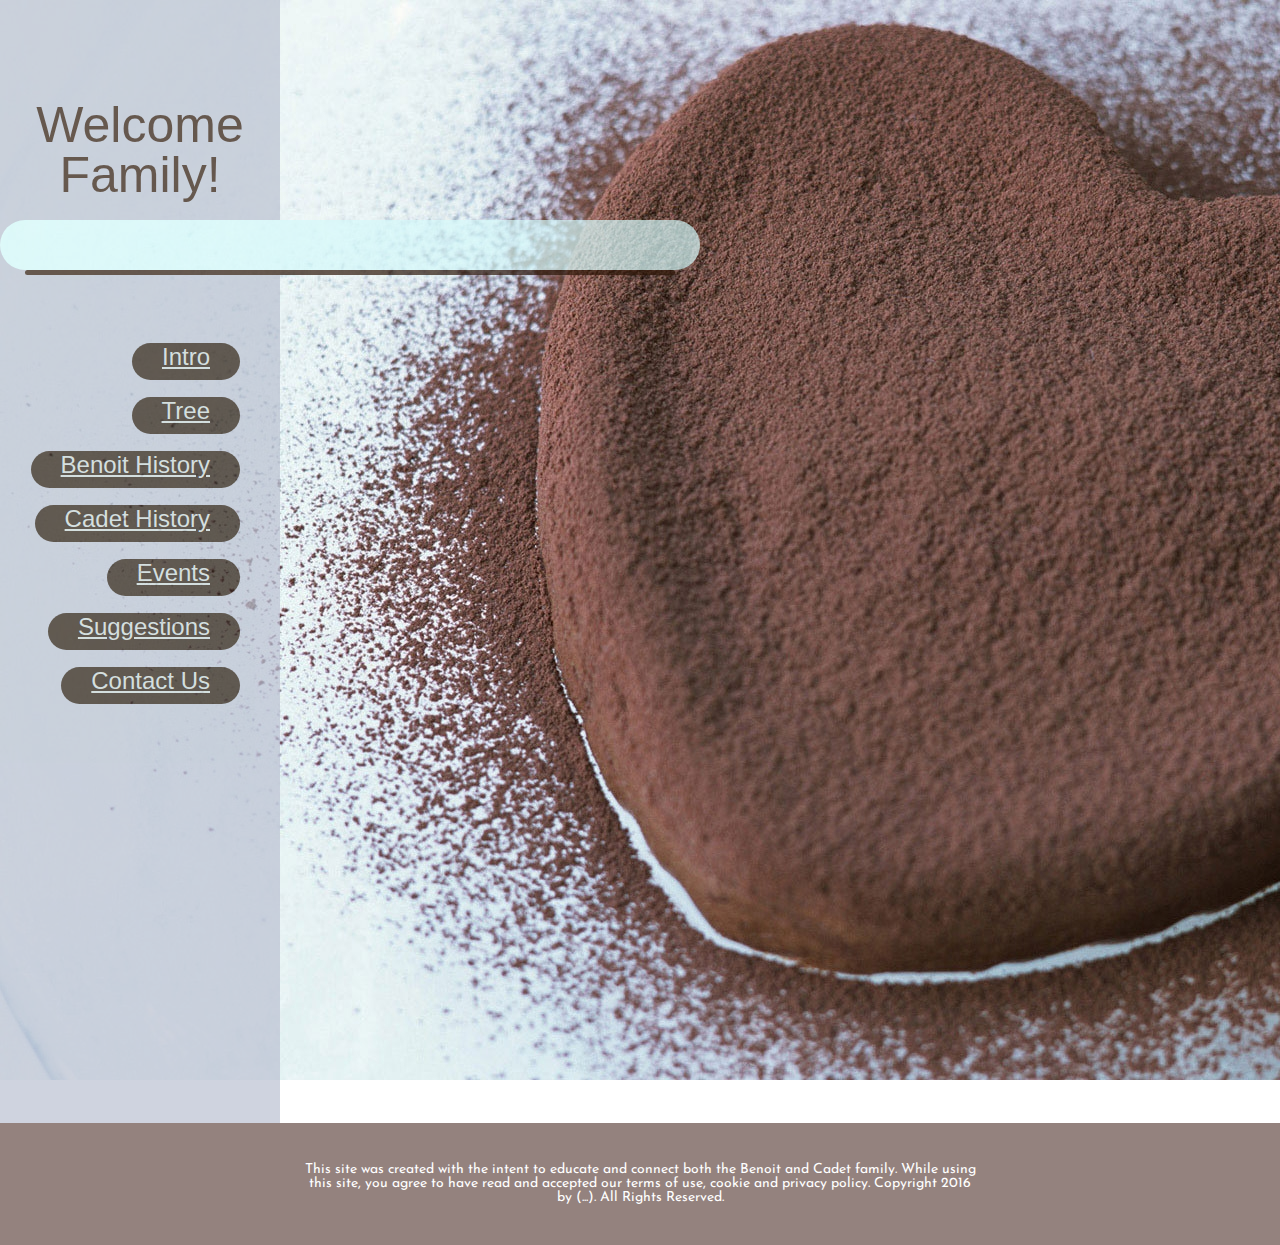
<file: index.html>
<!DOCTYPE html>
<html lang="en">
<head>
	<meta charset="utf-8">
    <meta http-equiv="X-UA-Compatible" content="IE=edge">
	<title>The Benoit and Cadet Genealogy</title>
	<link href="https://fonts.googleapis.com/css?family=Josefin+Sans:100,100i,300,300i,400,400i,600,600i,700,700i|Quattrocento+Sans:400,400i,700,700i" rel="stylesheet">
	<link href="https://fonts.googleapis.com/css?family=Josefin+Sans:100,100i,300,300i,400,400i,600,600i,700,700i" rel="stylesheet">
	<link href='http://fonts.googleapis.com/css?family=Oswald:400,700' rel='stylesheet' type='text/css'>
	<link rel="stylesheet" type="text/css" href="css/unsemantic-grid-responsive.css">
	<link rel="stylesheet" href="css/reset.css">
	<link rel="stylesheet" href="css/style.css">

</head>
<body>
	<div class="title">
		<div class="main-title">Welcome Family!</div>
		<div class="main-bar">
			<div class="solid-bar"></div>
			<div class="brown-bar"></div>
			<ul>
			<li><a href="intro.html">Intro</a></li>
			<li><a href="family-tree.html">Tree</a></li>
			<li><a href="benoit-genealogy.html">Benoit History</a></li>
			<li><a href="cadet-genealogy.html">Cadet History</a></li>
			<li><a href="#">Events</a></li>
			<li><a href="suggestions.html">Suggestions</a></li>
			<li><a href="contact-us.html">Contact Us</a></li>
			</ul>
		</div>
	</div>
<div id="home-footer">This site was created with the intent to educate and connect both the Benoit and Cadet family. While using this site, you agree to have read and accepted our terms of use, cookie and privacy policy. Copyright 2016 by (...). All Rights Reserved.</div>
		<script src="https://cdnjs.cloudflare.com/ajax/libs/jquery/3.1.1/jquery.js"></script>
		<script src="js/script.js"></script>
</body>
</html>
</file>
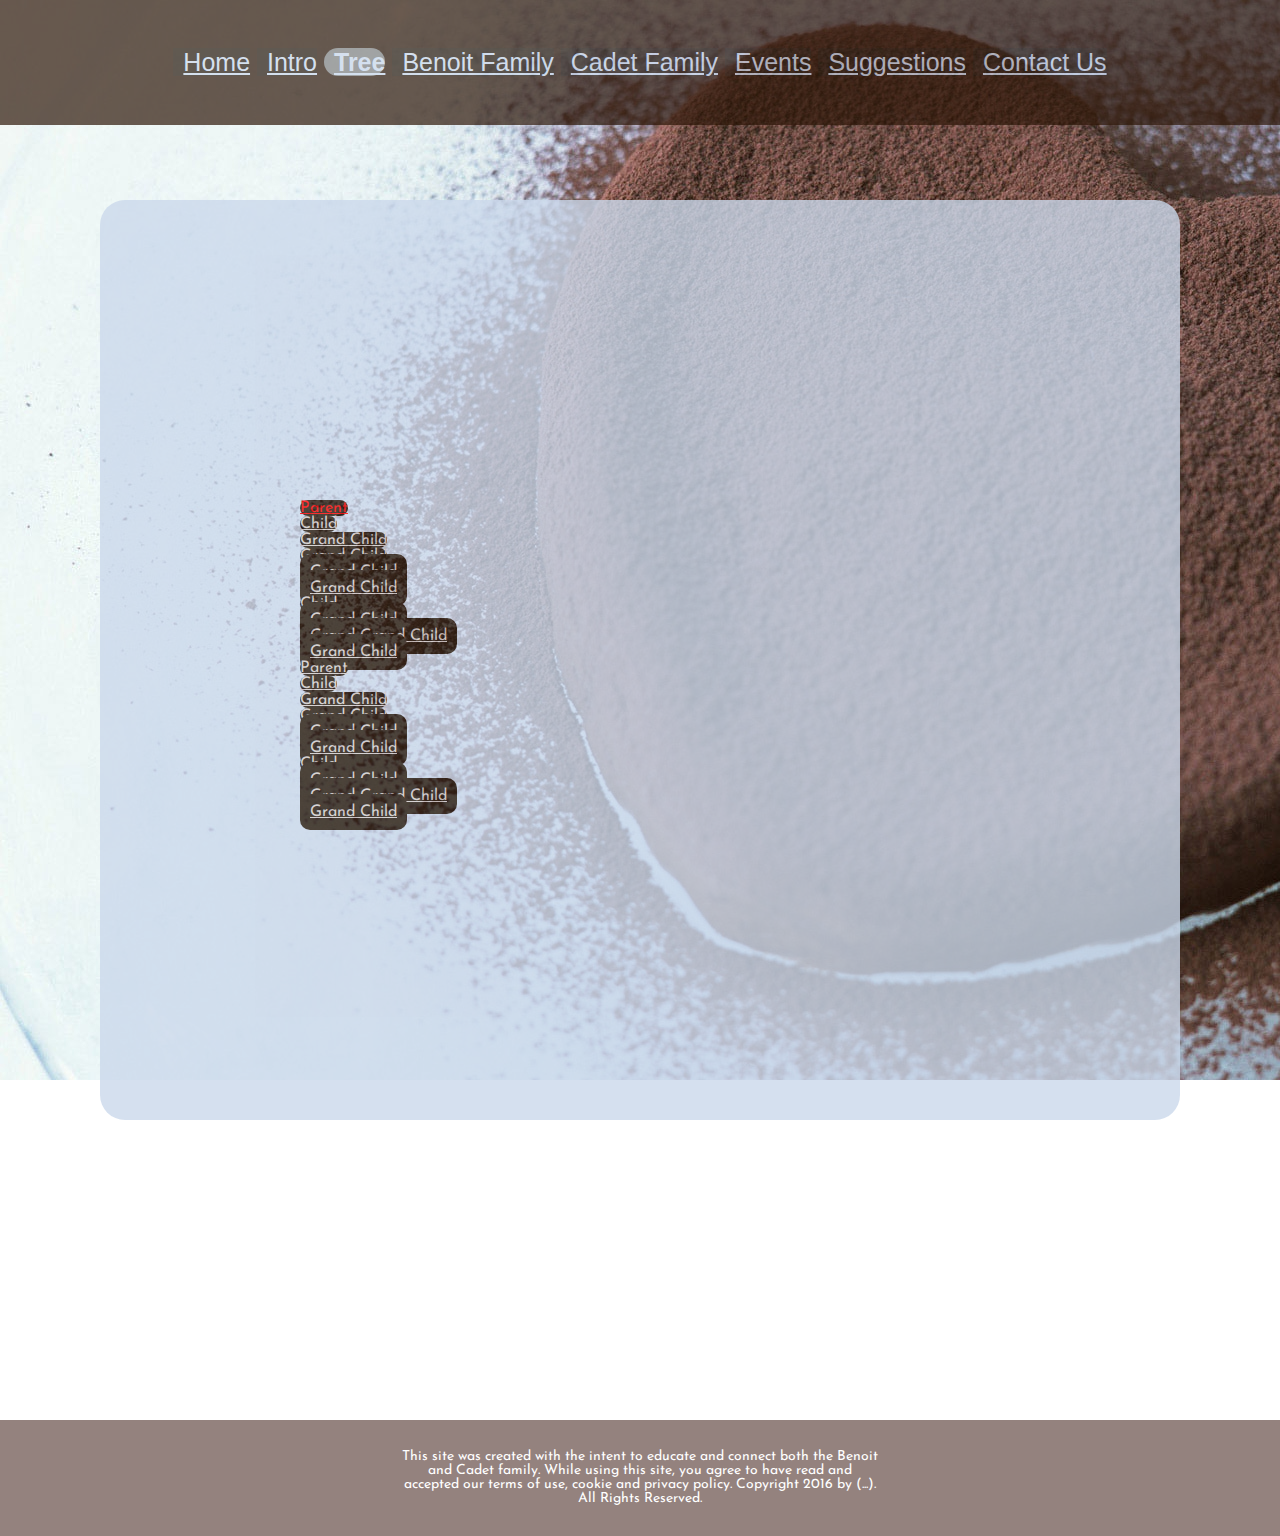
<file: family-tree.html>
<!DOCTYPE html>
<html lang="en">

<head>
	<meta charset="utf-8">
    <meta http-equiv="X-UA-Compatible" content="IE=edge">
	<title>Family Tree</title>
	<link href="https://fonts.googleapis.com/css?family=Josefin+Sans:100,100i,300,300i,400,400i,600,600i,700,700i|Quattrocento+Sans:400,400i,700,700i" rel="stylesheet">
	<link href='http://fonts.googleapis.com/css?family=Oswald:400,700' rel='stylesheet' type='text/css'>
	<link href="https://fonts.googleapis.com/css?family=Josefin+Sans:100,100i,300,300i,400,400i,600,600i,700,700i" rel="stylesheet">
	<link rel="stylesheet" type="text/css" href="css/unsemantic-grid-responsive.css">
	<link rel="stylesheet" href="css/reset.css">
	<link rel="stylesheet" href="css/style.css">
</head>
	<body>
	<div class="navigation-bar">
		<a href="index.html">Home</a>
		<a href="intro.html">Intro</a>
		<a class="active-nav" href="family-tree.html">Tree</a>
		<a href="benoit-genealogy.html">Benoit Family</a>
		<a href="cadet-genealogy.html">Cadet Family</a>
		<a href="#">Events</a>
		<a href="suggestions.html">Suggestions</a>
		<a href="contact-us.html">Contact Us</a>
	</div>

	<div class="tree-containter">
	<ul>
  <li>
    <a class="parents" href="#">Parent</a>
    <ul>
      <li>
        <a class="child" href="#">Child</a>
        <ul>
          <li>
            <a class="grand-child1" href="#">Grand Child</a>
          </li><li>
            <a class="grand-child2" href="#">Grand Child</a>
            <ul>
              <li>
                <a class="grand-child3" href="#">Grand Child</a>
              </li><li>
                <a class="grand-child4" href="#">Grand Child</a>
              </li>
            </ul>
          </li>
        </ul>
      </li><li>
        <a class="child" href="#">Child</a>
        <ul>
          <li>
            <a class="grand-child5" href="#">Grand Child</a>
            <ul>
              <li>
                <a class="grand-child6" href="#">Grand Grand Child</a>
              </li>
            </ul>
          </li><li>
            <a class="grand-child7" href="#">Grand Child</a>
          </li>
        </ul>
      </li>
    </ul>
  </li>
</ul>	
<ul>
  <li>
    <a class="parent" href="#">Parent</a>
    <ul>
      <li>
        <a class="child" href="#">Child</a>
        <ul>
          <li>
            <a class="grand-child1" href="#">Grand Child</a>
          </li><li>
            <a class="grand-child2" href="#">Grand Child</a>
            <ul>
              <li>
                <a class="grand-child3" href="#">Grand Child</a>
              </li><li>
                <a class="grand-child4" href="#">Grand Child</a>
              </li>
            </ul>
          </li>
        </ul>
      </li><li>
        <a class="child" href="#">Child</a>
        <ul>
          <li>
            <a class="grand-child5" href="#">Grand Child</a>
            <ul>
              <li>
                <a class="grand-child6" href="#">Grand Grand Child</a>
              </li>
            </ul>
          </li><li>
            <a class="grand-child7" href="#">Grand Child</a>
          </li>
        </ul>
      </li>
    </ul>
  </li>
</ul>
</div>
	<div class="footer">This site was created with the intent to educate and connect both the Benoit and Cadet family. While using this site, you agree to have read and accepted our terms of use, cookie and privacy policy. Copyright 2016 by (...). All Rights Reserved.</div>
		<script src="https://cdnjs.cloudflare.com/ajax/libs/jquery/3.1.1/jquery.js"></script>
		<script src="js/script.js"></script>
	</body>
</html>
</file>
<file: css/unsemantic-grid-responsive.css>
/* ============================================ */
/* This file has a mobile-to-desktop breakpoint */
/* ============================================ */
@media (max-width: 400px) {
  @-ms-viewport {
    width: 320px;
  }
}
.clear {
  clear: both;
  display: block;
  overflow: hidden;
  visibility: hidden;
  width: 0;
  height: 0;
}

.grid-container:before, .mobile-grid-5:before, .mobile-grid-10:before, .mobile-grid-15:before, .mobile-grid-20:before, .mobile-grid-25:before, .mobile-grid-30:before, .mobile-grid-35:before, .mobile-grid-40:before, .mobile-grid-45:before, .mobile-grid-50:before, .mobile-grid-55:before, .mobile-grid-60:before, .mobile-grid-65:before, .mobile-grid-70:before, .mobile-grid-75:before, .mobile-grid-80:before, .mobile-grid-85:before, .mobile-grid-90:before, .mobile-grid-95:before, .mobile-grid-100:before, .mobile-grid-33:before, .mobile-grid-66:before, .grid-5:before, .grid-10:before, .grid-15:before, .grid-20:before, .grid-25:before, .grid-30:before, .grid-35:before, .grid-40:before, .grid-45:before, .grid-50:before, .grid-55:before, .grid-60:before, .grid-65:before, .grid-70:before, .grid-75:before, .grid-80:before, .grid-85:before, .grid-90:before, .grid-95:before, .grid-100:before, .grid-33:before, .grid-66:before, .grid-offset:before, .clearfix:before,
.grid-container:after,
.mobile-grid-5:after,
.mobile-grid-10:after,
.mobile-grid-15:after,
.mobile-grid-20:after,
.mobile-grid-25:after,
.mobile-grid-30:after,
.mobile-grid-35:after,
.mobile-grid-40:after,
.mobile-grid-45:after,
.mobile-grid-50:after,
.mobile-grid-55:after,
.mobile-grid-60:after,
.mobile-grid-65:after,
.mobile-grid-70:after,
.mobile-grid-75:after,
.mobile-grid-80:after,
.mobile-grid-85:after,
.mobile-grid-90:after,
.mobile-grid-95:after,
.mobile-grid-100:after,
.mobile-grid-33:after,
.mobile-grid-66:after,
.grid-5:after,
.grid-10:after,
.grid-15:after,
.grid-20:after,
.grid-25:after,
.grid-30:after,
.grid-35:after,
.grid-40:after,
.grid-45:after,
.grid-50:after,
.grid-55:after,
.grid-60:after,
.grid-65:after,
.grid-70:after,
.grid-75:after,
.grid-80:after,
.grid-85:after,
.grid-90:after,
.grid-95:after,
.grid-100:after,
.grid-33:after,
.grid-66:after,
.grid-offset:after,
.clearfix:after {
  content: ".";
  display: block;
  overflow: hidden;
  visibility: hidden;
  font-size: 0;
  line-height: 0;
  width: 0;
  height: 0;
}

.grid-container:after, .mobile-grid-5:after, .mobile-grid-10:after, .mobile-grid-15:after, .mobile-grid-20:after, .mobile-grid-25:after, .mobile-grid-30:after, .mobile-grid-35:after, .mobile-grid-40:after, .mobile-grid-45:after, .mobile-grid-50:after, .mobile-grid-55:after, .mobile-grid-60:after, .mobile-grid-65:after, .mobile-grid-70:after, .mobile-grid-75:after, .mobile-grid-80:after, .mobile-grid-85:after, .mobile-grid-90:after, .mobile-grid-95:after, .mobile-grid-100:after, .mobile-grid-33:after, .mobile-grid-66:after, .grid-5:after, .grid-10:after, .grid-15:after, .grid-20:after, .grid-25:after, .grid-30:after, .grid-35:after, .grid-40:after, .grid-45:after, .grid-50:after, .grid-55:after, .grid-60:after, .grid-65:after, .grid-70:after, .grid-75:after, .grid-80:after, .grid-85:after, .grid-90:after, .grid-95:after, .grid-100:after, .grid-33:after, .grid-66:after, .grid-offset:after, .clearfix:after {
  clear: both;
}

.grid-container, .mobile-grid-5, .mobile-grid-10, .mobile-grid-15, .mobile-grid-20, .mobile-grid-25, .mobile-grid-30, .mobile-grid-35, .mobile-grid-40, .mobile-grid-45, .mobile-grid-50, .mobile-grid-55, .mobile-grid-60, .mobile-grid-65, .mobile-grid-70, .mobile-grid-75, .mobile-grid-80, .mobile-grid-85, .mobile-grid-90, .mobile-grid-95, .mobile-grid-100, .mobile-grid-33, .mobile-grid-66, .grid-5, .grid-10, .grid-15, .grid-20, .grid-25, .grid-30, .grid-35, .grid-40, .grid-45, .grid-50, .grid-55, .grid-60, .grid-65, .grid-70, .grid-75, .grid-80, .grid-85, .grid-90, .grid-95, .grid-100, .grid-33, .grid-66, .grid-offset, .clearfix {
  /* <IE7> */
  *zoom: 1;
  /* </IE7> */
}

.grid-container {
  margin-left: auto;
  margin-right: auto;
  max-width: 1200px;
  padding-left: 10px;
  padding-right: 10px;
}

.mobile-grid-5, .mobile-grid-10, .mobile-grid-15, .mobile-grid-20, .mobile-grid-25, .mobile-grid-30, .mobile-grid-35, .mobile-grid-40, .mobile-grid-45, .mobile-grid-50, .mobile-grid-55, .mobile-grid-60, .mobile-grid-65, .mobile-grid-70, .mobile-grid-75, .mobile-grid-80, .mobile-grid-85, .mobile-grid-90, .mobile-grid-95, .mobile-grid-100, .mobile-grid-33, .mobile-grid-66, .grid-5, .grid-10, .grid-15, .grid-20, .grid-25, .grid-30, .grid-35, .grid-40, .grid-45, .grid-50, .grid-55, .grid-60, .grid-65, .grid-70, .grid-75, .grid-80, .grid-85, .grid-90, .grid-95, .grid-100, .grid-33, .grid-66 {
  -moz-box-sizing: border-box;
  -webkit-box-sizing: border-box;
  box-sizing: border-box;
  padding-left: 10px;
  padding-right: 10px;
  /* <IE7> */
  *padding-left: 0;
  *padding-right: 0;
  /* </IE7> */
}
.mobile-grid-5 > *, .mobile-grid-10 > *, .mobile-grid-15 > *, .mobile-grid-20 > *, .mobile-grid-25 > *, .mobile-grid-30 > *, .mobile-grid-35 > *, .mobile-grid-40 > *, .mobile-grid-45 > *, .mobile-grid-50 > *, .mobile-grid-55 > *, .mobile-grid-60 > *, .mobile-grid-65 > *, .mobile-grid-70 > *, .mobile-grid-75 > *, .mobile-grid-80 > *, .mobile-grid-85 > *, .mobile-grid-90 > *, .mobile-grid-95 > *, .mobile-grid-100 > *, .mobile-grid-33 > *, .mobile-grid-66 > *, .grid-5 > *, .grid-10 > *, .grid-15 > *, .grid-20 > *, .grid-25 > *, .grid-30 > *, .grid-35 > *, .grid-40 > *, .grid-45 > *, .grid-50 > *, .grid-55 > *, .grid-60 > *, .grid-65 > *, .grid-70 > *, .grid-75 > *, .grid-80 > *, .grid-85 > *, .grid-90 > *, .grid-95 > *, .grid-100 > *, .grid-33 > *, .grid-66 > * {
  /* <IE7> */
  *margin-left: expression((!this.className.match(/grid-[1-9]/) && this.currentStyle.display === 'block' && this.currentStyle.width === 'auto') && '10px');
  *margin-right: expression((!this.className.match(/grid-[1-9]/) && this.currentStyle.display === 'block' && this.currentStyle.width === 'auto') && '10px');
  /* </IE7> */
}

.grid-parent {
  padding-left: 0;
  padding-right: 0;
}

.grid-offset {
  clear: both;
  margin-left: -10px;
  margin-right: -10px;
}

@media (max-width: 767px) {
  .mobile-push-5, .mobile-pull-5, .mobile-push-10, .mobile-pull-10, .mobile-push-15, .mobile-pull-15, .mobile-push-20, .mobile-pull-20, .mobile-push-25, .mobile-pull-25, .mobile-push-30, .mobile-pull-30, .mobile-push-35, .mobile-pull-35, .mobile-push-40, .mobile-pull-40, .mobile-push-45, .mobile-pull-45, .mobile-push-50, .mobile-pull-50, .mobile-push-55, .mobile-pull-55, .mobile-push-60, .mobile-pull-60, .mobile-push-65, .mobile-pull-65, .mobile-push-70, .mobile-pull-70, .mobile-push-75, .mobile-pull-75, .mobile-push-80, .mobile-pull-80, .mobile-push-85, .mobile-pull-85, .mobile-push-90, .mobile-pull-90, .mobile-push-95, .mobile-pull-95, .mobile-push-33, .mobile-pull-33, .mobile-push-66, .mobile-pull-66 {
    position: relative;
  }

  .hide-on-mobile {
    display: none !important;
  }

  .mobile-grid-5 {
    float: left;
    width: 5%;
    /* <IE7> */
    *width: expression(Math.floor(0.05 * (this.parentNode.offsetWidth - parseFloat(this.parentNode.currentStyle.paddingLeft) - parseFloat(this.parentNode.currentStyle.paddingRight))) + 'px');
    /* </IE7> */
  }

  .mobile-prefix-5 {
    margin-left: 5%;
  }

  .mobile-suffix-5 {
    margin-right: 5%;
  }

  .mobile-push-5 {
    left: 5%;
    /* <IE7> */
    *left: expression(Math.floor(0.05 * (this.parentNode.offsetWidth - parseFloat(this.parentNode.currentStyle.paddingLeft) - parseFloat(this.parentNode.currentStyle.paddingRight))) + 'px');
    /* </IE7> */
  }

  .mobile-pull-5 {
    left: -5%;
    /* <IE7> */
    *left: expression(Math.floor(-0.05 * (this.parentNode.offsetWidth - parseFloat(this.parentNode.currentStyle.paddingLeft) - parseFloat(this.parentNode.currentStyle.paddingRight))) + 'px');
    /* </IE7> */
  }

  .mobile-grid-10 {
    float: left;
    width: 10%;
    /* <IE7> */
    *width: expression(Math.floor(0.1 * (this.parentNode.offsetWidth - parseFloat(this.parentNode.currentStyle.paddingLeft) - parseFloat(this.parentNode.currentStyle.paddingRight))) + 'px');
    /* </IE7> */
  }

  .mobile-prefix-10 {
    margin-left: 10%;
  }

  .mobile-suffix-10 {
    margin-right: 10%;
  }

  .mobile-push-10 {
    left: 10%;
    /* <IE7> */
    *left: expression(Math.floor(0.1 * (this.parentNode.offsetWidth - parseFloat(this.parentNode.currentStyle.paddingLeft) - parseFloat(this.parentNode.currentStyle.paddingRight))) + 'px');
    /* </IE7> */
  }

  .mobile-pull-10 {
    left: -10%;
    /* <IE7> */
    *left: expression(Math.floor(-0.1 * (this.parentNode.offsetWidth - parseFloat(this.parentNode.currentStyle.paddingLeft) - parseFloat(this.parentNode.currentStyle.paddingRight))) + 'px');
    /* </IE7> */
  }

  .mobile-grid-15 {
    float: left;
    width: 15%;
    /* <IE7> */
    *width: expression(Math.floor(0.15 * (this.parentNode.offsetWidth - parseFloat(this.parentNode.currentStyle.paddingLeft) - parseFloat(this.parentNode.currentStyle.paddingRight))) + 'px');
    /* </IE7> */
  }

  .mobile-prefix-15 {
    margin-left: 15%;
  }

  .mobile-suffix-15 {
    margin-right: 15%;
  }

  .mobile-push-15 {
    left: 15%;
    /* <IE7> */
    *left: expression(Math.floor(0.15 * (this.parentNode.offsetWidth - parseFloat(this.parentNode.currentStyle.paddingLeft) - parseFloat(this.parentNode.currentStyle.paddingRight))) + 'px');
    /* </IE7> */
  }

  .mobile-pull-15 {
    left: -15%;
    /* <IE7> */
    *left: expression(Math.floor(-0.15 * (this.parentNode.offsetWidth - parseFloat(this.parentNode.currentStyle.paddingLeft) - parseFloat(this.parentNode.currentStyle.paddingRight))) + 'px');
    /* </IE7> */
  }

  .mobile-grid-20 {
    float: left;
    width: 20%;
    /* <IE7> */
    *width: expression(Math.floor(0.2 * (this.parentNode.offsetWidth - parseFloat(this.parentNode.currentStyle.paddingLeft) - parseFloat(this.parentNode.currentStyle.paddingRight))) + 'px');
    /* </IE7> */
  }

  .mobile-prefix-20 {
    margin-left: 20%;
  }

  .mobile-suffix-20 {
    margin-right: 20%;
  }

  .mobile-push-20 {
    left: 20%;
    /* <IE7> */
    *left: expression(Math.floor(0.2 * (this.parentNode.offsetWidth - parseFloat(this.parentNode.currentStyle.paddingLeft) - parseFloat(this.parentNode.currentStyle.paddingRight))) + 'px');
    /* </IE7> */
  }

  .mobile-pull-20 {
    left: -20%;
    /* <IE7> */
    *left: expression(Math.floor(-0.2 * (this.parentNode.offsetWidth - parseFloat(this.parentNode.currentStyle.paddingLeft) - parseFloat(this.parentNode.currentStyle.paddingRight))) + 'px');
    /* </IE7> */
  }

  .mobile-grid-25 {
    float: left;
    width: 25%;
    /* <IE7> */
    *width: expression(Math.floor(0.25 * (this.parentNode.offsetWidth - parseFloat(this.parentNode.currentStyle.paddingLeft) - parseFloat(this.parentNode.currentStyle.paddingRight))) + 'px');
    /* </IE7> */
  }

  .mobile-prefix-25 {
    margin-left: 25%;
  }

  .mobile-suffix-25 {
    margin-right: 25%;
  }

  .mobile-push-25 {
    left: 25%;
    /* <IE7> */
    *left: expression(Math.floor(0.25 * (this.parentNode.offsetWidth - parseFloat(this.parentNode.currentStyle.paddingLeft) - parseFloat(this.parentNode.currentStyle.paddingRight))) + 'px');
    /* </IE7> */
  }

  .mobile-pull-25 {
    left: -25%;
    /* <IE7> */
    *left: expression(Math.floor(-0.25 * (this.parentNode.offsetWidth - parseFloat(this.parentNode.currentStyle.paddingLeft) - parseFloat(this.parentNode.currentStyle.paddingRight))) + 'px');
    /* </IE7> */
  }

  .mobile-grid-30 {
    float: left;
    width: 30%;
    /* <IE7> */
    *width: expression(Math.floor(0.3 * (this.parentNode.offsetWidth - parseFloat(this.parentNode.currentStyle.paddingLeft) - parseFloat(this.parentNode.currentStyle.paddingRight))) + 'px');
    /* </IE7> */
  }

  .mobile-prefix-30 {
    margin-left: 30%;
  }

  .mobile-suffix-30 {
    margin-right: 30%;
  }

  .mobile-push-30 {
    left: 30%;
    /* <IE7> */
    *left: expression(Math.floor(0.3 * (this.parentNode.offsetWidth - parseFloat(this.parentNode.currentStyle.paddingLeft) - parseFloat(this.parentNode.currentStyle.paddingRight))) + 'px');
    /* </IE7> */
  }

  .mobile-pull-30 {
    left: -30%;
    /* <IE7> */
    *left: expression(Math.floor(-0.3 * (this.parentNode.offsetWidth - parseFloat(this.parentNode.currentStyle.paddingLeft) - parseFloat(this.parentNode.currentStyle.paddingRight))) + 'px');
    /* </IE7> */
  }

  .mobile-grid-35 {
    float: left;
    width: 35%;
    /* <IE7> */
    *width: expression(Math.floor(0.35 * (this.parentNode.offsetWidth - parseFloat(this.parentNode.currentStyle.paddingLeft) - parseFloat(this.parentNode.currentStyle.paddingRight))) + 'px');
    /* </IE7> */
  }

  .mobile-prefix-35 {
    margin-left: 35%;
  }

  .mobile-suffix-35 {
    margin-right: 35%;
  }

  .mobile-push-35 {
    left: 35%;
    /* <IE7> */
    *left: expression(Math.floor(0.35 * (this.parentNode.offsetWidth - parseFloat(this.parentNode.currentStyle.paddingLeft) - parseFloat(this.parentNode.currentStyle.paddingRight))) + 'px');
    /* </IE7> */
  }

  .mobile-pull-35 {
    left: -35%;
    /* <IE7> */
    *left: expression(Math.floor(-0.35 * (this.parentNode.offsetWidth - parseFloat(this.parentNode.currentStyle.paddingLeft) - parseFloat(this.parentNode.currentStyle.paddingRight))) + 'px');
    /* </IE7> */
  }

  .mobile-grid-40 {
    float: left;
    width: 40%;
    /* <IE7> */
    *width: expression(Math.floor(0.4 * (this.parentNode.offsetWidth - parseFloat(this.parentNode.currentStyle.paddingLeft) - parseFloat(this.parentNode.currentStyle.paddingRight))) + 'px');
    /* </IE7> */
  }

  .mobile-prefix-40 {
    margin-left: 40%;
  }

  .mobile-suffix-40 {
    margin-right: 40%;
  }

  .mobile-push-40 {
    left: 40%;
    /* <IE7> */
    *left: expression(Math.floor(0.4 * (this.parentNode.offsetWidth - parseFloat(this.parentNode.currentStyle.paddingLeft) - parseFloat(this.parentNode.currentStyle.paddingRight))) + 'px');
    /* </IE7> */
  }

  .mobile-pull-40 {
    left: -40%;
    /* <IE7> */
    *left: expression(Math.floor(-0.4 * (this.parentNode.offsetWidth - parseFloat(this.parentNode.currentStyle.paddingLeft) - parseFloat(this.parentNode.currentStyle.paddingRight))) + 'px');
    /* </IE7> */
  }

  .mobile-grid-45 {
    float: left;
    width: 45%;
    /* <IE7> */
    *width: expression(Math.floor(0.45 * (this.parentNode.offsetWidth - parseFloat(this.parentNode.currentStyle.paddingLeft) - parseFloat(this.parentNode.currentStyle.paddingRight))) + 'px');
    /* </IE7> */
  }

  .mobile-prefix-45 {
    margin-left: 45%;
  }

  .mobile-suffix-45 {
    margin-right: 45%;
  }

  .mobile-push-45 {
    left: 45%;
    /* <IE7> */
    *left: expression(Math.floor(0.45 * (this.parentNode.offsetWidth - parseFloat(this.parentNode.currentStyle.paddingLeft) - parseFloat(this.parentNode.currentStyle.paddingRight))) + 'px');
    /* </IE7> */
  }

  .mobile-pull-45 {
    left: -45%;
    /* <IE7> */
    *left: expression(Math.floor(-0.45 * (this.parentNode.offsetWidth - parseFloat(this.parentNode.currentStyle.paddingLeft) - parseFloat(this.parentNode.currentStyle.paddingRight))) + 'px');
    /* </IE7> */
  }

  .mobile-grid-50 {
    float: left;
    width: 50%;
    /* <IE7> */
    *width: expression(Math.floor(0.5 * (this.parentNode.offsetWidth - parseFloat(this.parentNode.currentStyle.paddingLeft) - parseFloat(this.parentNode.currentStyle.paddingRight))) + 'px');
    /* </IE7> */
  }

  .mobile-prefix-50 {
    margin-left: 50%;
  }

  .mobile-suffix-50 {
    margin-right: 50%;
  }

  .mobile-push-50 {
    left: 50%;
    /* <IE7> */
    *left: expression(Math.floor(0.5 * (this.parentNode.offsetWidth - parseFloat(this.parentNode.currentStyle.paddingLeft) - parseFloat(this.parentNode.currentStyle.paddingRight))) + 'px');
    /* </IE7> */
  }

  .mobile-pull-50 {
    left: -50%;
    /* <IE7> */
    *left: expression(Math.floor(-0.5 * (this.parentNode.offsetWidth - parseFloat(this.parentNode.currentStyle.paddingLeft) - parseFloat(this.parentNode.currentStyle.paddingRight))) + 'px');
    /* </IE7> */
  }

  .mobile-grid-55 {
    float: left;
    width: 55%;
    /* <IE7> */
    *width: expression(Math.floor(0.55 * (this.parentNode.offsetWidth - parseFloat(this.parentNode.currentStyle.paddingLeft) - parseFloat(this.parentNode.currentStyle.paddingRight))) + 'px');
    /* </IE7> */
  }

  .mobile-prefix-55 {
    margin-left: 55%;
  }

  .mobile-suffix-55 {
    margin-right: 55%;
  }

  .mobile-push-55 {
    left: 55%;
    /* <IE7> */
    *left: expression(Math.floor(0.55 * (this.parentNode.offsetWidth - parseFloat(this.parentNode.currentStyle.paddingLeft) - parseFloat(this.parentNode.currentStyle.paddingRight))) + 'px');
    /* </IE7> */
  }

  .mobile-pull-55 {
    left: -55%;
    /* <IE7> */
    *left: expression(Math.floor(-0.55 * (this.parentNode.offsetWidth - parseFloat(this.parentNode.currentStyle.paddingLeft) - parseFloat(this.parentNode.currentStyle.paddingRight))) + 'px');
    /* </IE7> */
  }

  .mobile-grid-60 {
    float: left;
    width: 60%;
    /* <IE7> */
    *width: expression(Math.floor(0.6 * (this.parentNode.offsetWidth - parseFloat(this.parentNode.currentStyle.paddingLeft) - parseFloat(this.parentNode.currentStyle.paddingRight))) + 'px');
    /* </IE7> */
  }

  .mobile-prefix-60 {
    margin-left: 60%;
  }

  .mobile-suffix-60 {
    margin-right: 60%;
  }

  .mobile-push-60 {
    left: 60%;
    /* <IE7> */
    *left: expression(Math.floor(0.6 * (this.parentNode.offsetWidth - parseFloat(this.parentNode.currentStyle.paddingLeft) - parseFloat(this.parentNode.currentStyle.paddingRight))) + 'px');
    /* </IE7> */
  }

  .mobile-pull-60 {
    left: -60%;
    /* <IE7> */
    *left: expression(Math.floor(-0.6 * (this.parentNode.offsetWidth - parseFloat(this.parentNode.currentStyle.paddingLeft) - parseFloat(this.parentNode.currentStyle.paddingRight))) + 'px');
    /* </IE7> */
  }

  .mobile-grid-65 {
    float: left;
    width: 65%;
    /* <IE7> */
    *width: expression(Math.floor(0.65 * (this.parentNode.offsetWidth - parseFloat(this.parentNode.currentStyle.paddingLeft) - parseFloat(this.parentNode.currentStyle.paddingRight))) + 'px');
    /* </IE7> */
  }

  .mobile-prefix-65 {
    margin-left: 65%;
  }

  .mobile-suffix-65 {
    margin-right: 65%;
  }

  .mobile-push-65 {
    left: 65%;
    /* <IE7> */
    *left: expression(Math.floor(0.65 * (this.parentNode.offsetWidth - parseFloat(this.parentNode.currentStyle.paddingLeft) - parseFloat(this.parentNode.currentStyle.paddingRight))) + 'px');
    /* </IE7> */
  }

  .mobile-pull-65 {
    left: -65%;
    /* <IE7> */
    *left: expression(Math.floor(-0.65 * (this.parentNode.offsetWidth - parseFloat(this.parentNode.currentStyle.paddingLeft) - parseFloat(this.parentNode.currentStyle.paddingRight))) + 'px');
    /* </IE7> */
  }

  .mobile-grid-70 {
    float: left;
    width: 70%;
    /* <IE7> */
    *width: expression(Math.floor(0.7 * (this.parentNode.offsetWidth - parseFloat(this.parentNode.currentStyle.paddingLeft) - parseFloat(this.parentNode.currentStyle.paddingRight))) + 'px');
    /* </IE7> */
  }

  .mobile-prefix-70 {
    margin-left: 70%;
  }

  .mobile-suffix-70 {
    margin-right: 70%;
  }

  .mobile-push-70 {
    left: 70%;
    /* <IE7> */
    *left: expression(Math.floor(0.7 * (this.parentNode.offsetWidth - parseFloat(this.parentNode.currentStyle.paddingLeft) - parseFloat(this.parentNode.currentStyle.paddingRight))) + 'px');
    /* </IE7> */
  }

  .mobile-pull-70 {
    left: -70%;
    /* <IE7> */
    *left: expression(Math.floor(-0.7 * (this.parentNode.offsetWidth - parseFloat(this.parentNode.currentStyle.paddingLeft) - parseFloat(this.parentNode.currentStyle.paddingRight))) + 'px');
    /* </IE7> */
  }

  .mobile-grid-75 {
    float: left;
    width: 75%;
    /* <IE7> */
    *width: expression(Math.floor(0.75 * (this.parentNode.offsetWidth - parseFloat(this.parentNode.currentStyle.paddingLeft) - parseFloat(this.parentNode.currentStyle.paddingRight))) + 'px');
    /* </IE7> */
  }

  .mobile-prefix-75 {
    margin-left: 75%;
  }

  .mobile-suffix-75 {
    margin-right: 75%;
  }

  .mobile-push-75 {
    left: 75%;
    /* <IE7> */
    *left: expression(Math.floor(0.75 * (this.parentNode.offsetWidth - parseFloat(this.parentNode.currentStyle.paddingLeft) - parseFloat(this.parentNode.currentStyle.paddingRight))) + 'px');
    /* </IE7> */
  }

  .mobile-pull-75 {
    left: -75%;
    /* <IE7> */
    *left: expression(Math.floor(-0.75 * (this.parentNode.offsetWidth - parseFloat(this.parentNode.currentStyle.paddingLeft) - parseFloat(this.parentNode.currentStyle.paddingRight))) + 'px');
    /* </IE7> */
  }

  .mobile-grid-80 {
    float: left;
    width: 80%;
    /* <IE7> */
    *width: expression(Math.floor(0.8 * (this.parentNode.offsetWidth - parseFloat(this.parentNode.currentStyle.paddingLeft) - parseFloat(this.parentNode.currentStyle.paddingRight))) + 'px');
    /* </IE7> */
  }

  .mobile-prefix-80 {
    margin-left: 80%;
  }

  .mobile-suffix-80 {
    margin-right: 80%;
  }

  .mobile-push-80 {
    left: 80%;
    /* <IE7> */
    *left: expression(Math.floor(0.8 * (this.parentNode.offsetWidth - parseFloat(this.parentNode.currentStyle.paddingLeft) - parseFloat(this.parentNode.currentStyle.paddingRight))) + 'px');
    /* </IE7> */
  }

  .mobile-pull-80 {
    left: -80%;
    /* <IE7> */
    *left: expression(Math.floor(-0.8 * (this.parentNode.offsetWidth - parseFloat(this.parentNode.currentStyle.paddingLeft) - parseFloat(this.parentNode.currentStyle.paddingRight))) + 'px');
    /* </IE7> */
  }

  .mobile-grid-85 {
    float: left;
    width: 85%;
    /* <IE7> */
    *width: expression(Math.floor(0.85 * (this.parentNode.offsetWidth - parseFloat(this.parentNode.currentStyle.paddingLeft) - parseFloat(this.parentNode.currentStyle.paddingRight))) + 'px');
    /* </IE7> */
  }

  .mobile-prefix-85 {
    margin-left: 85%;
  }

  .mobile-suffix-85 {
    margin-right: 85%;
  }

  .mobile-push-85 {
    left: 85%;
    /* <IE7> */
    *left: expression(Math.floor(0.85 * (this.parentNode.offsetWidth - parseFloat(this.parentNode.currentStyle.paddingLeft) - parseFloat(this.parentNode.currentStyle.paddingRight))) + 'px');
    /* </IE7> */
  }

  .mobile-pull-85 {
    left: -85%;
    /* <IE7> */
    *left: expression(Math.floor(-0.85 * (this.parentNode.offsetWidth - parseFloat(this.parentNode.currentStyle.paddingLeft) - parseFloat(this.parentNode.currentStyle.paddingRight))) + 'px');
    /* </IE7> */
  }

  .mobile-grid-90 {
    float: left;
    width: 90%;
    /* <IE7> */
    *width: expression(Math.floor(0.9 * (this.parentNode.offsetWidth - parseFloat(this.parentNode.currentStyle.paddingLeft) - parseFloat(this.parentNode.currentStyle.paddingRight))) + 'px');
    /* </IE7> */
  }

  .mobile-prefix-90 {
    margin-left: 90%;
  }

  .mobile-suffix-90 {
    margin-right: 90%;
  }

  .mobile-push-90 {
    left: 90%;
    /* <IE7> */
    *left: expression(Math.floor(0.9 * (this.parentNode.offsetWidth - parseFloat(this.parentNode.currentStyle.paddingLeft) - parseFloat(this.parentNode.currentStyle.paddingRight))) + 'px');
    /* </IE7> */
  }

  .mobile-pull-90 {
    left: -90%;
    /* <IE7> */
    *left: expression(Math.floor(-0.9 * (this.parentNode.offsetWidth - parseFloat(this.parentNode.currentStyle.paddingLeft) - parseFloat(this.parentNode.currentStyle.paddingRight))) + 'px');
    /* </IE7> */
  }

  .mobile-grid-95 {
    float: left;
    width: 95%;
    /* <IE7> */
    *width: expression(Math.floor(0.95 * (this.parentNode.offsetWidth - parseFloat(this.parentNode.currentStyle.paddingLeft) - parseFloat(this.parentNode.currentStyle.paddingRight))) + 'px');
    /* </IE7> */
  }

  .mobile-prefix-95 {
    margin-left: 95%;
  }

  .mobile-suffix-95 {
    margin-right: 95%;
  }

  .mobile-push-95 {
    left: 95%;
    /* <IE7> */
    *left: expression(Math.floor(0.95 * (this.parentNode.offsetWidth - parseFloat(this.parentNode.currentStyle.paddingLeft) - parseFloat(this.parentNode.currentStyle.paddingRight))) + 'px');
    /* </IE7> */
  }

  .mobile-pull-95 {
    left: -95%;
    /* <IE7> */
    *left: expression(Math.floor(-0.95 * (this.parentNode.offsetWidth - parseFloat(this.parentNode.currentStyle.paddingLeft) - parseFloat(this.parentNode.currentStyle.paddingRight))) + 'px');
    /* </IE7> */
  }

  .mobile-grid-33 {
    float: left;
    width: 33.33333%;
    /* <IE7> */
    *width: expression(Math.floor(0.33333 * (this.parentNode.offsetWidth - parseFloat(this.parentNode.currentStyle.paddingLeft) - parseFloat(this.parentNode.currentStyle.paddingRight))) + 'px');
    /* </IE7> */
  }

  .mobile-prefix-33 {
    margin-left: 33.33333%;
  }

  .mobile-suffix-33 {
    margin-right: 33.33333%;
  }

  .mobile-push-33 {
    left: 33.33333%;
    /* <IE7> */
    *left: expression(Math.floor(0.33333 * (this.parentNode.offsetWidth - parseFloat(this.parentNode.currentStyle.paddingLeft) - parseFloat(this.parentNode.currentStyle.paddingRight))) + 'px');
    /* </IE7> */
  }

  .mobile-pull-33 {
    left: -33.33333%;
    /* <IE7> */
    *left: expression(Math.floor(-0.33333 * (this.parentNode.offsetWidth - parseFloat(this.parentNode.currentStyle.paddingLeft) - parseFloat(this.parentNode.currentStyle.paddingRight))) + 'px');
    /* </IE7> */
  }

  .mobile-grid-66 {
    float: left;
    width: 66.66667%;
    /* <IE7> */
    *width: expression(Math.floor(0.66667 * (this.parentNode.offsetWidth - parseFloat(this.parentNode.currentStyle.paddingLeft) - parseFloat(this.parentNode.currentStyle.paddingRight))) + 'px');
    /* </IE7> */
  }

  .mobile-prefix-66 {
    margin-left: 66.66667%;
  }

  .mobile-suffix-66 {
    margin-right: 66.66667%;
  }

  .mobile-push-66 {
    left: 66.66667%;
    /* <IE7> */
    *left: expression(Math.floor(0.66667 * (this.parentNode.offsetWidth - parseFloat(this.parentNode.currentStyle.paddingLeft) - parseFloat(this.parentNode.currentStyle.paddingRight))) + 'px');
    /* </IE7> */
  }

  .mobile-pull-66 {
    left: -66.66667%;
    /* <IE7> */
    *left: expression(Math.floor(-0.66667 * (this.parentNode.offsetWidth - parseFloat(this.parentNode.currentStyle.paddingLeft) - parseFloat(this.parentNode.currentStyle.paddingRight))) + 'px');
    /* </IE7> */
  }

  .mobile-grid-100 {
    clear: both;
    width: 100%;
  }
}
@media (min-width: 768px) {
  .push-5, .pull-5, .push-10, .pull-10, .push-15, .pull-15, .push-20, .pull-20, .push-25, .pull-25, .push-30, .pull-30, .push-35, .pull-35, .push-40, .pull-40, .push-45, .pull-45, .push-50, .pull-50, .push-55, .pull-55, .push-60, .pull-60, .push-65, .pull-65, .push-70, .pull-70, .push-75, .pull-75, .push-80, .pull-80, .push-85, .pull-85, .push-90, .pull-90, .push-95, .pull-95, .push-33, .pull-33, .push-66, .pull-66 {
    position: relative;
  }

  .hide-on-desktop {
    display: none !important;
  }

  .grid-5 {
    float: left;
    width: 5%;
    /* <IE7> */
    *width: expression(Math.floor(0.05 * (this.parentNode.offsetWidth - parseFloat(this.parentNode.currentStyle.paddingLeft) - parseFloat(this.parentNode.currentStyle.paddingRight))) + 'px');
    /* </IE7> */
  }

  .prefix-5 {
    margin-left: 5%;
  }

  .suffix-5 {
    margin-right: 5%;
  }

  .push-5 {
    left: 5%;
    /* <IE7> */
    *left: expression(Math.floor(0.05 * (this.parentNode.offsetWidth - parseFloat(this.parentNode.currentStyle.paddingLeft) - parseFloat(this.parentNode.currentStyle.paddingRight))) + 'px');
    /* </IE7> */
  }

  .pull-5 {
    left: -5%;
    /* <IE7> */
    *left: expression(Math.floor(-0.05 * (this.parentNode.offsetWidth - parseFloat(this.parentNode.currentStyle.paddingLeft) - parseFloat(this.parentNode.currentStyle.paddingRight))) + 'px');
    /* </IE7> */
  }

  .grid-10 {
    float: left;
    width: 10%;
    /* <IE7> */
    *width: expression(Math.floor(0.1 * (this.parentNode.offsetWidth - parseFloat(this.parentNode.currentStyle.paddingLeft) - parseFloat(this.parentNode.currentStyle.paddingRight))) + 'px');
    /* </IE7> */
  }

  .prefix-10 {
    margin-left: 10%;
  }

  .suffix-10 {
    margin-right: 10%;
  }

  .push-10 {
    left: 10%;
    /* <IE7> */
    *left: expression(Math.floor(0.1 * (this.parentNode.offsetWidth - parseFloat(this.parentNode.currentStyle.paddingLeft) - parseFloat(this.parentNode.currentStyle.paddingRight))) + 'px');
    /* </IE7> */
  }

  .pull-10 {
    left: -10%;
    /* <IE7> */
    *left: expression(Math.floor(-0.1 * (this.parentNode.offsetWidth - parseFloat(this.parentNode.currentStyle.paddingLeft) - parseFloat(this.parentNode.currentStyle.paddingRight))) + 'px');
    /* </IE7> */
  }

  .grid-15 {
    float: left;
    width: 15%;
    /* <IE7> */
    *width: expression(Math.floor(0.15 * (this.parentNode.offsetWidth - parseFloat(this.parentNode.currentStyle.paddingLeft) - parseFloat(this.parentNode.currentStyle.paddingRight))) + 'px');
    /* </IE7> */
  }

  .prefix-15 {
    margin-left: 15%;
  }

  .suffix-15 {
    margin-right: 15%;
  }

  .push-15 {
    left: 15%;
    /* <IE7> */
    *left: expression(Math.floor(0.15 * (this.parentNode.offsetWidth - parseFloat(this.parentNode.currentStyle.paddingLeft) - parseFloat(this.parentNode.currentStyle.paddingRight))) + 'px');
    /* </IE7> */
  }

  .pull-15 {
    left: -15%;
    /* <IE7> */
    *left: expression(Math.floor(-0.15 * (this.parentNode.offsetWidth - parseFloat(this.parentNode.currentStyle.paddingLeft) - parseFloat(this.parentNode.currentStyle.paddingRight))) + 'px');
    /* </IE7> */
  }

  .grid-20 {
    float: left;
    width: 20%;
    /* <IE7> */
    *width: expression(Math.floor(0.2 * (this.parentNode.offsetWidth - parseFloat(this.parentNode.currentStyle.paddingLeft) - parseFloat(this.parentNode.currentStyle.paddingRight))) + 'px');
    /* </IE7> */
  }

  .prefix-20 {
    margin-left: 20%;
  }

  .suffix-20 {
    margin-right: 20%;
  }

  .push-20 {
    left: 20%;
    /* <IE7> */
    *left: expression(Math.floor(0.2 * (this.parentNode.offsetWidth - parseFloat(this.parentNode.currentStyle.paddingLeft) - parseFloat(this.parentNode.currentStyle.paddingRight))) + 'px');
    /* </IE7> */
  }

  .pull-20 {
    left: -20%;
    /* <IE7> */
    *left: expression(Math.floor(-0.2 * (this.parentNode.offsetWidth - parseFloat(this.parentNode.currentStyle.paddingLeft) - parseFloat(this.parentNode.currentStyle.paddingRight))) + 'px');
    /* </IE7> */
  }

  .grid-25 {
    float: left;
    width: 25%;
    /* <IE7> */
    *width: expression(Math.floor(0.25 * (this.parentNode.offsetWidth - parseFloat(this.parentNode.currentStyle.paddingLeft) - parseFloat(this.parentNode.currentStyle.paddingRight))) + 'px');
    /* </IE7> */
  }

  .prefix-25 {
    margin-left: 25%;
  }

  .suffix-25 {
    margin-right: 25%;
  }

  .push-25 {
    left: 25%;
    /* <IE7> */
    *left: expression(Math.floor(0.25 * (this.parentNode.offsetWidth - parseFloat(this.parentNode.currentStyle.paddingLeft) - parseFloat(this.parentNode.currentStyle.paddingRight))) + 'px');
    /* </IE7> */
  }

  .pull-25 {
    left: -25%;
    /* <IE7> */
    *left: expression(Math.floor(-0.25 * (this.parentNode.offsetWidth - parseFloat(this.parentNode.currentStyle.paddingLeft) - parseFloat(this.parentNode.currentStyle.paddingRight))) + 'px');
    /* </IE7> */
  }

  .grid-30 {
    float: left;
    width: 30%;
    /* <IE7> */
    *width: expression(Math.floor(0.3 * (this.parentNode.offsetWidth - parseFloat(this.parentNode.currentStyle.paddingLeft) - parseFloat(this.parentNode.currentStyle.paddingRight))) + 'px');
    /* </IE7> */
  }

  .prefix-30 {
    margin-left: 30%;
  }

  .suffix-30 {
    margin-right: 30%;
  }

  .push-30 {
    left: 30%;
    /* <IE7> */
    *left: expression(Math.floor(0.3 * (this.parentNode.offsetWidth - parseFloat(this.parentNode.currentStyle.paddingLeft) - parseFloat(this.parentNode.currentStyle.paddingRight))) + 'px');
    /* </IE7> */
  }

  .pull-30 {
    left: -30%;
    /* <IE7> */
    *left: expression(Math.floor(-0.3 * (this.parentNode.offsetWidth - parseFloat(this.parentNode.currentStyle.paddingLeft) - parseFloat(this.parentNode.currentStyle.paddingRight))) + 'px');
    /* </IE7> */
  }

  .grid-35 {
    float: left;
    width: 35%;
    /* <IE7> */
    *width: expression(Math.floor(0.35 * (this.parentNode.offsetWidth - parseFloat(this.parentNode.currentStyle.paddingLeft) - parseFloat(this.parentNode.currentStyle.paddingRight))) + 'px');
    /* </IE7> */
  }

  .prefix-35 {
    margin-left: 35%;
  }

  .suffix-35 {
    margin-right: 35%;
  }

  .push-35 {
    left: 35%;
    /* <IE7> */
    *left: expression(Math.floor(0.35 * (this.parentNode.offsetWidth - parseFloat(this.parentNode.currentStyle.paddingLeft) - parseFloat(this.parentNode.currentStyle.paddingRight))) + 'px');
    /* </IE7> */
  }

  .pull-35 {
    left: -35%;
    /* <IE7> */
    *left: expression(Math.floor(-0.35 * (this.parentNode.offsetWidth - parseFloat(this.parentNode.currentStyle.paddingLeft) - parseFloat(this.parentNode.currentStyle.paddingRight))) + 'px');
    /* </IE7> */
  }

  .grid-40 {
    float: left;
    width: 40%;
    /* <IE7> */
    *width: expression(Math.floor(0.4 * (this.parentNode.offsetWidth - parseFloat(this.parentNode.currentStyle.paddingLeft) - parseFloat(this.parentNode.currentStyle.paddingRight))) + 'px');
    /* </IE7> */
  }

  .prefix-40 {
    margin-left: 40%;
  }

  .suffix-40 {
    margin-right: 40%;
  }

  .push-40 {
    left: 40%;
    /* <IE7> */
    *left: expression(Math.floor(0.4 * (this.parentNode.offsetWidth - parseFloat(this.parentNode.currentStyle.paddingLeft) - parseFloat(this.parentNode.currentStyle.paddingRight))) + 'px');
    /* </IE7> */
  }

  .pull-40 {
    left: -40%;
    /* <IE7> */
    *left: expression(Math.floor(-0.4 * (this.parentNode.offsetWidth - parseFloat(this.parentNode.currentStyle.paddingLeft) - parseFloat(this.parentNode.currentStyle.paddingRight))) + 'px');
    /* </IE7> */
  }

  .grid-45 {
    float: left;
    width: 45%;
    /* <IE7> */
    *width: expression(Math.floor(0.45 * (this.parentNode.offsetWidth - parseFloat(this.parentNode.currentStyle.paddingLeft) - parseFloat(this.parentNode.currentStyle.paddingRight))) + 'px');
    /* </IE7> */
  }

  .prefix-45 {
    margin-left: 45%;
  }

  .suffix-45 {
    margin-right: 45%;
  }

  .push-45 {
    left: 45%;
    /* <IE7> */
    *left: expression(Math.floor(0.45 * (this.parentNode.offsetWidth - parseFloat(this.parentNode.currentStyle.paddingLeft) - parseFloat(this.parentNode.currentStyle.paddingRight))) + 'px');
    /* </IE7> */
  }

  .pull-45 {
    left: -45%;
    /* <IE7> */
    *left: expression(Math.floor(-0.45 * (this.parentNode.offsetWidth - parseFloat(this.parentNode.currentStyle.paddingLeft) - parseFloat(this.parentNode.currentStyle.paddingRight))) + 'px');
    /* </IE7> */
  }

  .grid-50 {
    float: left;
    width: 50%;
    /* <IE7> */
    *width: expression(Math.floor(0.5 * (this.parentNode.offsetWidth - parseFloat(this.parentNode.currentStyle.paddingLeft) - parseFloat(this.parentNode.currentStyle.paddingRight))) + 'px');
    /* </IE7> */
  }

  .prefix-50 {
    margin-left: 50%;
  }

  .suffix-50 {
    margin-right: 50%;
  }

  .push-50 {
    left: 50%;
    /* <IE7> */
    *left: expression(Math.floor(0.5 * (this.parentNode.offsetWidth - parseFloat(this.parentNode.currentStyle.paddingLeft) - parseFloat(this.parentNode.currentStyle.paddingRight))) + 'px');
    /* </IE7> */
  }

  .pull-50 {
    left: -50%;
    /* <IE7> */
    *left: expression(Math.floor(-0.5 * (this.parentNode.offsetWidth - parseFloat(this.parentNode.currentStyle.paddingLeft) - parseFloat(this.parentNode.currentStyle.paddingRight))) + 'px');
    /* </IE7> */
  }

  .grid-55 {
    float: left;
    width: 55%;
    /* <IE7> */
    *width: expression(Math.floor(0.55 * (this.parentNode.offsetWidth - parseFloat(this.parentNode.currentStyle.paddingLeft) - parseFloat(this.parentNode.currentStyle.paddingRight))) + 'px');
    /* </IE7> */
  }

  .prefix-55 {
    margin-left: 55%;
  }

  .suffix-55 {
    margin-right: 55%;
  }

  .push-55 {
    left: 55%;
    /* <IE7> */
    *left: expression(Math.floor(0.55 * (this.parentNode.offsetWidth - parseFloat(this.parentNode.currentStyle.paddingLeft) - parseFloat(this.parentNode.currentStyle.paddingRight))) + 'px');
    /* </IE7> */
  }

  .pull-55 {
    left: -55%;
    /* <IE7> */
    *left: expression(Math.floor(-0.55 * (this.parentNode.offsetWidth - parseFloat(this.parentNode.currentStyle.paddingLeft) - parseFloat(this.parentNode.currentStyle.paddingRight))) + 'px');
    /* </IE7> */
  }

  .grid-60 {
    float: left;
    width: 60%;
    /* <IE7> */
    *width: expression(Math.floor(0.6 * (this.parentNode.offsetWidth - parseFloat(this.parentNode.currentStyle.paddingLeft) - parseFloat(this.parentNode.currentStyle.paddingRight))) + 'px');
    /* </IE7> */
  }

  .prefix-60 {
    margin-left: 60%;
  }

  .suffix-60 {
    margin-right: 60%;
  }

  .push-60 {
    left: 60%;
    /* <IE7> */
    *left: expression(Math.floor(0.6 * (this.parentNode.offsetWidth - parseFloat(this.parentNode.currentStyle.paddingLeft) - parseFloat(this.parentNode.currentStyle.paddingRight))) + 'px');
    /* </IE7> */
  }

  .pull-60 {
    left: -60%;
    /* <IE7> */
    *left: expression(Math.floor(-0.6 * (this.parentNode.offsetWidth - parseFloat(this.parentNode.currentStyle.paddingLeft) - parseFloat(this.parentNode.currentStyle.paddingRight))) + 'px');
    /* </IE7> */
  }

  .grid-65 {
    float: left;
    width: 65%;
    /* <IE7> */
    *width: expression(Math.floor(0.65 * (this.parentNode.offsetWidth - parseFloat(this.parentNode.currentStyle.paddingLeft) - parseFloat(this.parentNode.currentStyle.paddingRight))) + 'px');
    /* </IE7> */
  }

  .prefix-65 {
    margin-left: 65%;
  }

  .suffix-65 {
    margin-right: 65%;
  }

  .push-65 {
    left: 65%;
    /* <IE7> */
    *left: expression(Math.floor(0.65 * (this.parentNode.offsetWidth - parseFloat(this.parentNode.currentStyle.paddingLeft) - parseFloat(this.parentNode.currentStyle.paddingRight))) + 'px');
    /* </IE7> */
  }

  .pull-65 {
    left: -65%;
    /* <IE7> */
    *left: expression(Math.floor(-0.65 * (this.parentNode.offsetWidth - parseFloat(this.parentNode.currentStyle.paddingLeft) - parseFloat(this.parentNode.currentStyle.paddingRight))) + 'px');
    /* </IE7> */
  }

  .grid-70 {
    float: left;
    width: 70%;
    /* <IE7> */
    *width: expression(Math.floor(0.7 * (this.parentNode.offsetWidth - parseFloat(this.parentNode.currentStyle.paddingLeft) - parseFloat(this.parentNode.currentStyle.paddingRight))) + 'px');
    /* </IE7> */
  }

  .prefix-70 {
    margin-left: 70%;
  }

  .suffix-70 {
    margin-right: 70%;
  }

  .push-70 {
    left: 70%;
    /* <IE7> */
    *left: expression(Math.floor(0.7 * (this.parentNode.offsetWidth - parseFloat(this.parentNode.currentStyle.paddingLeft) - parseFloat(this.parentNode.currentStyle.paddingRight))) + 'px');
    /* </IE7> */
  }

  .pull-70 {
    left: -70%;
    /* <IE7> */
    *left: expression(Math.floor(-0.7 * (this.parentNode.offsetWidth - parseFloat(this.parentNode.currentStyle.paddingLeft) - parseFloat(this.parentNode.currentStyle.paddingRight))) + 'px');
    /* </IE7> */
  }

  .grid-75 {
    float: left;
    width: 75%;
    /* <IE7> */
    *width: expression(Math.floor(0.75 * (this.parentNode.offsetWidth - parseFloat(this.parentNode.currentStyle.paddingLeft) - parseFloat(this.parentNode.currentStyle.paddingRight))) + 'px');
    /* </IE7> */
  }

  .prefix-75 {
    margin-left: 75%;
  }

  .suffix-75 {
    margin-right: 75%;
  }

  .push-75 {
    left: 75%;
    /* <IE7> */
    *left: expression(Math.floor(0.75 * (this.parentNode.offsetWidth - parseFloat(this.parentNode.currentStyle.paddingLeft) - parseFloat(this.parentNode.currentStyle.paddingRight))) + 'px');
    /* </IE7> */
  }

  .pull-75 {
    left: -75%;
    /* <IE7> */
    *left: expression(Math.floor(-0.75 * (this.parentNode.offsetWidth - parseFloat(this.parentNode.currentStyle.paddingLeft) - parseFloat(this.parentNode.currentStyle.paddingRight))) + 'px');
    /* </IE7> */
  }

  .grid-80 {
    float: left;
    width: 80%;
    /* <IE7> */
    *width: expression(Math.floor(0.8 * (this.parentNode.offsetWidth - parseFloat(this.parentNode.currentStyle.paddingLeft) - parseFloat(this.parentNode.currentStyle.paddingRight))) + 'px');
    /* </IE7> */
  }

  .prefix-80 {
    margin-left: 80%;
  }

  .suffix-80 {
    margin-right: 80%;
  }

  .push-80 {
    left: 80%;
    /* <IE7> */
    *left: expression(Math.floor(0.8 * (this.parentNode.offsetWidth - parseFloat(this.parentNode.currentStyle.paddingLeft) - parseFloat(this.parentNode.currentStyle.paddingRight))) + 'px');
    /* </IE7> */
  }

  .pull-80 {
    left: -80%;
    /* <IE7> */
    *left: expression(Math.floor(-0.8 * (this.parentNode.offsetWidth - parseFloat(this.parentNode.currentStyle.paddingLeft) - parseFloat(this.parentNode.currentStyle.paddingRight))) + 'px');
    /* </IE7> */
  }

  .grid-85 {
    float: left;
    width: 85%;
    /* <IE7> */
    *width: expression(Math.floor(0.85 * (this.parentNode.offsetWidth - parseFloat(this.parentNode.currentStyle.paddingLeft) - parseFloat(this.parentNode.currentStyle.paddingRight))) + 'px');
    /* </IE7> */
  }

  .prefix-85 {
    margin-left: 85%;
  }

  .suffix-85 {
    margin-right: 85%;
  }

  .push-85 {
    left: 85%;
    /* <IE7> */
    *left: expression(Math.floor(0.85 * (this.parentNode.offsetWidth - parseFloat(this.parentNode.currentStyle.paddingLeft) - parseFloat(this.parentNode.currentStyle.paddingRight))) + 'px');
    /* </IE7> */
  }

  .pull-85 {
    left: -85%;
    /* <IE7> */
    *left: expression(Math.floor(-0.85 * (this.parentNode.offsetWidth - parseFloat(this.parentNode.currentStyle.paddingLeft) - parseFloat(this.parentNode.currentStyle.paddingRight))) + 'px');
    /* </IE7> */
  }

  .grid-90 {
    float: left;
    width: 90%;
    /* <IE7> */
    *width: expression(Math.floor(0.9 * (this.parentNode.offsetWidth - parseFloat(this.parentNode.currentStyle.paddingLeft) - parseFloat(this.parentNode.currentStyle.paddingRight))) + 'px');
    /* </IE7> */
  }

  .prefix-90 {
    margin-left: 90%;
  }

  .suffix-90 {
    margin-right: 90%;
  }

  .push-90 {
    left: 90%;
    /* <IE7> */
    *left: expression(Math.floor(0.9 * (this.parentNode.offsetWidth - parseFloat(this.parentNode.currentStyle.paddingLeft) - parseFloat(this.parentNode.currentStyle.paddingRight))) + 'px');
    /* </IE7> */
  }

  .pull-90 {
    left: -90%;
    /* <IE7> */
    *left: expression(Math.floor(-0.9 * (this.parentNode.offsetWidth - parseFloat(this.parentNode.currentStyle.paddingLeft) - parseFloat(this.parentNode.currentStyle.paddingRight))) + 'px');
    /* </IE7> */
  }

  .grid-95 {
    float: left;
    width: 95%;
    /* <IE7> */
    *width: expression(Math.floor(0.95 * (this.parentNode.offsetWidth - parseFloat(this.parentNode.currentStyle.paddingLeft) - parseFloat(this.parentNode.currentStyle.paddingRight))) + 'px');
    /* </IE7> */
  }

  .prefix-95 {
    margin-left: 95%;
  }

  .suffix-95 {
    margin-right: 95%;
  }

  .push-95 {
    left: 95%;
    /* <IE7> */
    *left: expression(Math.floor(0.95 * (this.parentNode.offsetWidth - parseFloat(this.parentNode.currentStyle.paddingLeft) - parseFloat(this.parentNode.currentStyle.paddingRight))) + 'px');
    /* </IE7> */
  }

  .pull-95 {
    left: -95%;
    /* <IE7> */
    *left: expression(Math.floor(-0.95 * (this.parentNode.offsetWidth - parseFloat(this.parentNode.currentStyle.paddingLeft) - parseFloat(this.parentNode.currentStyle.paddingRight))) + 'px');
    /* </IE7> */
  }

  .grid-33 {
    float: left;
    width: 33.33333%;
    /* <IE7> */
    *width: expression(Math.floor(0.33333 * (this.parentNode.offsetWidth - parseFloat(this.parentNode.currentStyle.paddingLeft) - parseFloat(this.parentNode.currentStyle.paddingRight))) + 'px');
    /* </IE7> */
  }

  .prefix-33 {
    margin-left: 33.33333%;
  }

  .suffix-33 {
    margin-right: 33.33333%;
  }

  .push-33 {
    left: 33.33333%;
    /* <IE7> */
    *left: expression(Math.floor(0.33333 * (this.parentNode.offsetWidth - parseFloat(this.parentNode.currentStyle.paddingLeft) - parseFloat(this.parentNode.currentStyle.paddingRight))) + 'px');
    /* </IE7> */
  }

  .pull-33 {
    left: -33.33333%;
    /* <IE7> */
    *left: expression(Math.floor(-0.33333 * (this.parentNode.offsetWidth - parseFloat(this.parentNode.currentStyle.paddingLeft) - parseFloat(this.parentNode.currentStyle.paddingRight))) + 'px');
    /* </IE7> */
  }

  .grid-66 {
    float: left;
    width: 66.66667%;
    /* <IE7> */
    *width: expression(Math.floor(0.66667 * (this.parentNode.offsetWidth - parseFloat(this.parentNode.currentStyle.paddingLeft) - parseFloat(this.parentNode.currentStyle.paddingRight))) + 'px');
    /* </IE7> */
  }

  .prefix-66 {
    margin-left: 66.66667%;
  }

  .suffix-66 {
    margin-right: 66.66667%;
  }

  .push-66 {
    left: 66.66667%;
    /* <IE7> */
    *left: expression(Math.floor(0.66667 * (this.parentNode.offsetWidth - parseFloat(this.parentNode.currentStyle.paddingLeft) - parseFloat(this.parentNode.currentStyle.paddingRight))) + 'px');
    /* </IE7> */
  }

  .pull-66 {
    left: -66.66667%;
    /* <IE7> */
    *left: expression(Math.floor(-0.66667 * (this.parentNode.offsetWidth - parseFloat(this.parentNode.currentStyle.paddingLeft) - parseFloat(this.parentNode.currentStyle.paddingRight))) + 'px');
    /* </IE7> */
  }

  .grid-100 {
    clear: both;
    width: 100%;
  }
}
</file>
<file: css/style.css>
/*! normalize.css v1.1.3 | MIT License | git.io/normalize */

/* ==========================================================================
   HTML5 display definitions
   ========================================================================== */

/**
 * Correct `block` display not defined in IE 6/7/8/9 and Firefox 3.
 */

 * {
  -moz-box-sizing: border-box; /* Firexfox */
  -webkit-box-sizing: border-box; /* Safari/Chrome/iOS/Android */
  box-sizing: border-box; /* IE */
}

article,
aside,
details,
figcaption,
figure,
footer,
header,
hgroup,
main,
nav,
section,
summary {
    display: block;
}

/**
 * Correct `inline-block` display not defined in IE 6/7/8/9 and Firefox 3.
 */

audio,
canvas,
video {
    display: inline-block;
    *display: inline;
    *zoom: 1;
}

/**
 * Prevent modern browsers from displaying `audio` without controls.
 * Remove excess height in iOS 5 devices.
 */

audio:not([controls]) {
    display: none;
    height: 0;
}

/**
 * Address styling not present in IE 7/8/9, Firefox 3, and Safari 4.
 * Known issue: no IE 6 support.
 */

[hidden] {
    display: none;
}

/* ==========================================================================
   Base
   ========================================================================== */

/**
 * 1. Correct text resizing oddly in IE 6/7 when body `font-size` is set using
 *    `em` units.
 * 2. Prevent iOS text size adjust after orientation change, without disabling
 *    user zoom.
 */

html {
    font-size: 100%; /* 1 */
    -ms-text-size-adjust: 100%; /* 2 */
    -webkit-text-size-adjust: 100%; /* 2 */
}

/**
 * Address `font-family` inconsistency between `textarea` and other form
 * elements.
 */

html,
button,
input,
select,
textarea {
    font-family: 'Dancing Script', cursive, sans-serif;
}

/**
 * Address margins handled incorrectly in IE 6/7.
 */

body {
  color: black;
  background: url("../images/heart_form_cocoa_20762_1920x1080 (1).jpg") no-repeat;
  background-size: cover: 100%;
}

.clearfix {
  overflow: auto;
  zoom: 1;
}

img {
  max-width: 100%;
  height: auto;
}

.title h1 {
  font-size: 50px;
}

.title {
	padding-top: 100px;
  padding-bottom: 300px;
  margin-right: 1000px;
  background-color: #BAC1D1;
  text-align: center;
  font-size: 50px;
  color: #2D1608;
  opacity: 0.70;
  filter: alpha(opacity=90); /* For IE8 and earlier */
}

  .main-title {
    padding-bottom: 20px;
  }

  .main-bar{
  	text-align: right;
    font-size: 20px;
    padding-right: 40px;
    padding-bottom: 100px;
  }

  .solid-bar {
    background-color: #D6FAFB;
    padding-top: 50px;
    padding-right: 700px;
    padding-left: ;
    padding-right: ;
    padding-bottom: ;
    border-radius: 25px;
  }

  .brown-bar {
    background-color: #2D1608;
    padding-top: 5px;
    margin-left: 25px;
    padding-right: 650px;
    margin-bottom: 70px;
    padding-left: ;
    padding-right: ;
    border-radius: 25px;
  }

  .main-bar li {
    padding-bottom: 10px;
    margin-bottom: 20px;
    font-size: 24px;
  }

 .main-bar li a {
    padding-bottom: 10px;
    color: #CAD6D6;
    border-radius: 25px;
    padding-left: 30px;
    padding-right: 30px;
    text-align: center;
  }

.navigation-bar {
  top: 0;
  z-index: 1;
  position: fixed;
  padding-top: 50px;
  padding-bottom: 50px;
  width: 100%;
  background-color: #2D1608;
  text-align: center;
  font-size: 25px;
  color: #BDC6D7;
  opacity: 0.70;
  filter: alpha(opacity=90); /* For IE8 and earlier */ 
}

.navigation-bar a {
  padding-left: 10px;
  color: #CBD8EB;
}

#quote {
}

.title1 {
  text-align: center;
  font-size: 24px;
  padding-bottom: 20px;
}

.message-paragraph {
  background-color: #CBD8EB;
  padding-top: 10px;
  padding-bottom: 10px;
  text-align: center;
  margin-top: 200px;
  margin-right: 100px;
  margin-left: 100px;
  font-size: 20px;
  font-family: 'Josefin Sans', sans-serif;
  height: 550px;
  text-align: left;
  border-radius: 25px;
  opacity: 0.80;
  filter: alpha(opacity=90); /* For IE8 and earlier */
}

.upsidedown-tree {
   width: 300px;
   height: 500px;
   padding-left: 40px;
   padding-top: 30px;
   border-radius: 50px;
   float: left;
}

.message-paragraph .message_from_rameau p {
  padding-top: 15px;
  font-family: 'Josefin Sans', sans-serif;
  background-color: #D4CDCC;
}

.message-paragraph .message_from_rameau .intention {
  padding-top: 20px;
  padding-bottom: 20px;
  margin-top: 20px;
  font-size: 15px;
  background-color: #BAC1D1;
  border-radius: 25px;
  padding-left: 20px;
  padding-right: 20px;
}

.message_from_rameau {
  padding-top: 40px;
  padding-bottom: 40px;
  padding-left: 50px;
  padding-right: 50px;
  margin-left: 400px;
  margin-right: 50px;
  margin-top: 50px;
  margin-bottom: 50px;
  background-color: #D4CDCC;
  border-radius: 25px;
  color: #1F0C06;
  opacity: 0.80;
  filter: alpha(opacity=90); /* For IE8 and earlier */
  }

.bold-message-title {
  text-align: center;
  font-size: 30px;
  font-weight: 600px;
  }

.bold-message-title p {
  padding-bottom: 10px;
  }

.message-paragraph .message_from_rameau_title {
  font-size: 25px;
  font-weight: 400px;
  text-align: center;
  padding-bottom: 30px;
}

#second {
  }

.title_4 {
  	font-size: 24px;
  	font-weight: 600;
  }

.paragraph {
  padding-top: 30px;
  /*display: inline-block;
*/  min-height: 800px;
  width: 80%;
  background-color: #CBD8EB;
  padding-top: 10px;
  padding-bottom: 10px;
  text-align: center;
  margin: 150px auto 0;
  font-size: 20px;
  text-align: left;
  border-radius: 25px;
  opacity: 0.80;
  filter: alpha(opacity=90); /* For IE8 and earlier */
}

.paragraph .title_2 {
  text-align: center;
  font-size: 30px;
  font-weight: 600px;
  color: #1F0C06;
  margin-top: 10px;
  margin-left: 150px;
  margin-right: 150px;
  padding-top: 20px;
  padding-bottom: 20px;
  background-color: #D4CDCC;
  border-radius: 30px;
}

.paragraph .bold-title {
  padding-top: 30px;
  text-align: center;
  font-size: 25px;
  padding-bottom: 30px;
}

.parent {
  text-align: center;
  margin: 20px auto;
  width: 150px;
  border-radius: 25px;
}

.parent:hover {
  border: 10px solid #26180C ;
  border-radius: 25px;
}

.parent-section {
  width: 100%;
}
    .paragraph p {
      text-align: center;
      width: 150px;
      margin: 0 auto;
    }

    .paragraph .parent-section p {
      height: 100px;
      width: 300px;
      text-align: center;
      font-size: 15px;
    }

    .paragraph .child1 {
      height: 100px;
      width: 100px;
      margin-top: 50px;
      margin-right: 50px;
      font-size: 12px;
      padding-right: 80px;
      margin-left: 100px;
      text-align: center;
      display: inline-block;
      display: none;
    }

    .paragraph .child2 {
      height: 100px;
      width: 100px;
      margin-top: 50px;
      padding-right: 80px;
      margin-left: 100px;
      text-align: center;
      display: inline-block;
      display: none;
    }

    .paragraph .child3 {
      height: 100px;
      width: 100px;
      margin-top: 50px;
      padding-right: 80px;
      margin-left: 100px;
      text-align: center;
      display: inline-block;
      display: none;
    }

    .paragraph .child4 {
      height: 100px;
      width: 100px;
      margin-top: 50px;
      padding-right: 80px;
      margin-left: 100px;
      text-align: center;
      display: inline-block;
      display: none;
    }

    .paragraph .child1 p {
      height: 50px;
      width: 250px;
      margin-top: 10px;
      font-size: 20px;
      text-align: center;
      display: inline-block;
      display: none;
    }

    .paragraph .child2 p {
      height: 50px;
      width: 250px;
      margin-top: 10px;
      font-size: 20px;
      text-align: center;
      display: inline-block;
      display: none;
    }

    .paragraph .child3 p {
      height: 50px;
      width: 250px;
      margin-top: 10px;
      font-size: 20px;
      text-align: center;
      display: inline-block;
      display: none;
    }

    .paragraph .child4 p {
      height: 50px;
      width: 250px;
      margin-top: 10px;
      font-size: 20px;
      text-align: center;
      display: inline-block;
      display: none;
    }

.paragraph .grand_child1 {
  height: 50px;
  width: 50px;
  margin-top: 50px;
  padding-right: 15px;
  margin-left: 15px;
  display: inline-block;
  display: none;
}

.paragraph .great_grand_child1 {
  height: 25px;
  width: 25px;
  margin-top: 50px;
  padding-right: 5px;
  margin-left: 5px;
  float: right;
  display: inline-block;
  display: none;
}

.active-nav {
  font-weight: bold;
  background-color: gray;
  border-radius: 50px;
}

#home-footer {
  margin-top: .1px;
  padding-top: 40px;
  padding-left: 300px;
  padding-right: 300px;
  padding-bottom: 40px;
  background-color: #94827E;
  font-size: 14px;
  text-align: center;
  color: white;
  font-family: 'Josefin Sans', sans-serif;
}

.tree-containter {
  margin-top: 200px;
  margin-left: 100px;
  margin-right: 100px;
  padding-left: 200px;
  padding-right: 200px;
  padding-top: 300px;
  padding-bottom: 300px;
  border-radius: 25px;
  background-color: #CBD8EB;
  opacity: 0.80;
  font-family: 'Josefin Sans', sans-serif;
  filter: alpha(opacity=90); /* For IE8 and earlier */
}

.tree-containter .child {
  margin: 10px auto;
  padding: .1px;
  } 

.tree-containter ul li .grand-child1 {
  margin: 10px auto;
  padding: .1px;
  }

.tree-containter ul li .grand-child2 {
  margin: 10px auto;
  padding: .1px;
  }

.tree-containter ul li .grand-child3 {
  margin: 10px auto;
  padding: 10px;
  }

.tree-containter .grand-child4 {
  margin: 10px auto;
  padding: 10px;
  }

.tree-containter .grand-child5 {
  margin: 10px auto;
  padding: 10px;
  }

.tree-containter .grand-child6 {
  margin: 10px auto;
  padding: 10px;
  }

.tree-containter .grand-child7 {
  margin: 10px auto;
  padding: 10px;
  }


.tree-containter a {
  border-radius: 10px;
  }

  .tree ul li a {
    margin-right: 20px;
    display: inline-block;
    float: left;
    font-family: 'Josefin Sans', sans-serif;
    }

    .tree ul li a .parent {

    }

    a {
      color: #D4CDCC;
      background-color: #26180C;
      }

a.parents {
  margin: 10px auto;
  color: red;

  }

.footer {
  margin-top: 300px;
  padding-top: 30px;
  padding-left: 400px;
  padding-right: 400px;
  padding-bottom: 30px;
  text-align: center;
  font-size: 14px;
  background-color: #94827E;
  color: white;
  font-family: 'Josefin Sans', sans-serif;
}

/* -------------------------------- 

Form

-------------------------------- */

/*fieldset {
  border: 0;
  margin: 14px 0;
}*/

.contact {
  padding-top: 50px;
  margin-top: 200px;
  margin-right: 300px;
  margin-left: 300px; 
  font-size: 30px;
  font-weight: 600px;
  background-color: #2D1608;
  text-align: center;
  color: #F0FAFB;
  border-radius: 25px;
  opacity: 0.70;
  font-family: 'Josefin Sans', sans-serif;
  filter: alpha(opacity=90); /* For IE8 and earlier */
  }

/*legend {
  padding-bottom: 10px;
  border-bottom: 1px solid #eee;
}

form div {
  margin: 20px 0;
}

label {
  display: block;
  color: #94aab0;
  margin-bottom: 10px;
}

input,
textarea,
select,
label {
  font-family: 'Josefin Sans', sans-serif;
  font-size: 1.6rem;
  color: #D4CDCC;
}

input[type="text"],
input[type="email"],
textarea,
select,
legend {
  display: block;
  font-size: 1em;
  width: 75%;
}

input[type="text"],
input[type="email"],
textarea,
select {
  padding: 12px;
  padding-left: 15px;
  border: 1px solid #cfd9db;
  background-color: #ffffff;
  border-radius: .25em;
}

input[type="text"]:focus,
input[type="email"]:focus,
textarea:focus,
select:focus {
  outline: none;
  border-color: #2c97de;
}

textarea {
  min-height: 200px;
  resize: vertical;
  overflow: auto;
}

input[type="submit"] {
  border: none;
  background: #6B86A4;
  border-radius: .25em;
  padding: 16px 10px;
  margin: 30px;
  background-color: #CBD8EB;
  color: #26180C;
  font-weight: bold;
  float: right;
  cursor: pointer;
}

input[type="submit"]:hover {
  background: #E5D5C5;
  color: #484848;
}

input[type="submit"]:focus {
  outline: none;
  background: #2b3e51;
}

input[type="submit"]:active {
  transform: scale(0.9);
}

/* -------------------------------- 

Custom icons

-------------------------------- */

.cd-form .user {
  background: url("../img/cd-icon-user.svg") no-repeat 16px center, url("../img/cd-required.svg") no-repeat top right;
}
.company {
  background: url("../img/cd-icon-company.svg") no-repeat 16px center, url("../img/cd-required.svg") no-repeat top right;
}
.email {
  background: url("../img/cd-icon-email.svg") no-repeat 16px center, url("../img/cd-required.svg") no-repeat top right;
}
.message {
  background: url("../img/cd-icon-message.svg") no-repeat 16px 16px;*/
}

@media screen and (max-width: 960px) {
  .wrapper {
  
  }

@media screen and (max-width: 1400px) {

}

@media screen and (min-width: 1400px) {

  }
</file>
